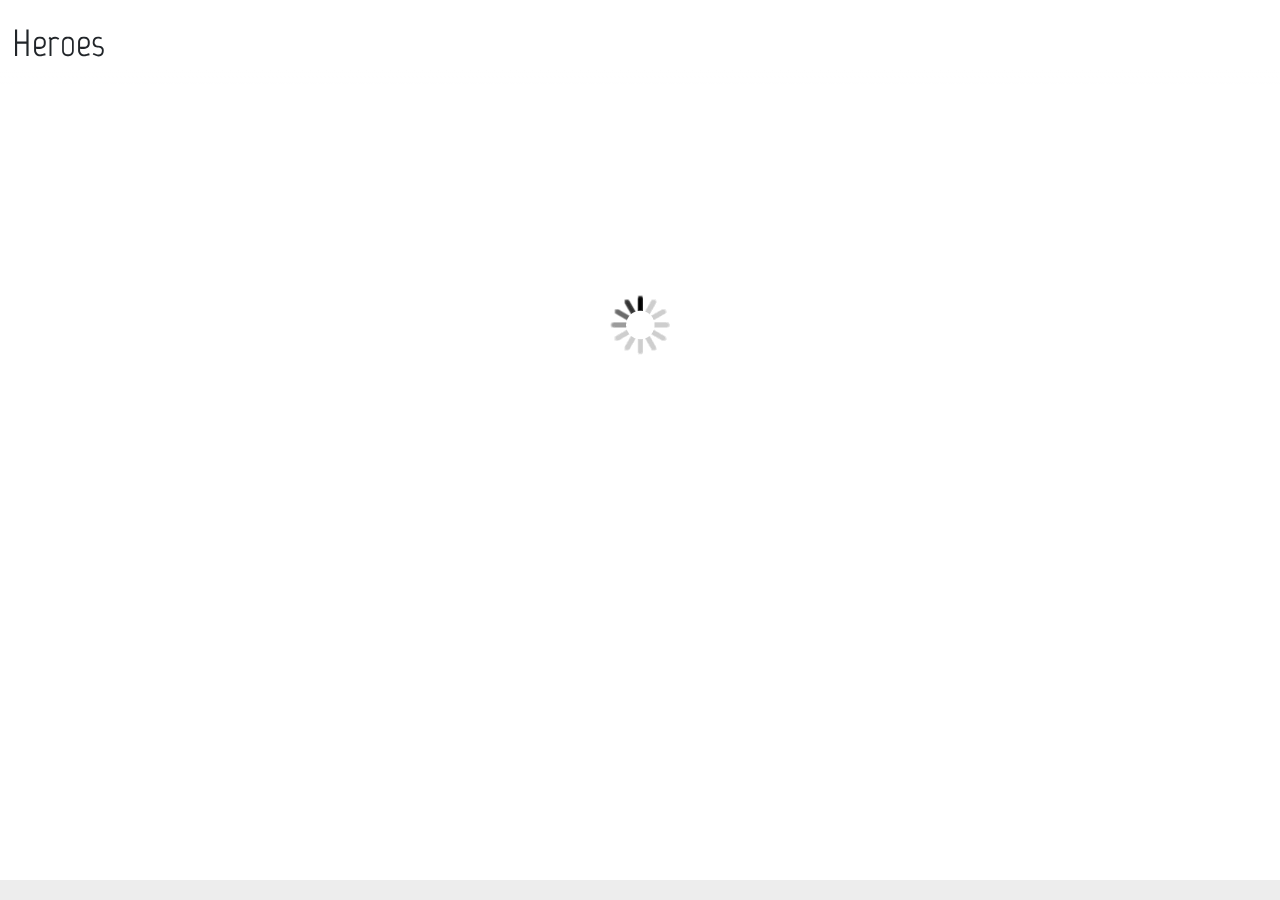
<file: index.html>
<!doctype html>
<html lang="pt-br">

<head>
  <meta charset="utf-8">
  <meta name="viewport" content="width=device-width, initial-scale=1" />
  <link href="css/bootstrap.min.css" rel="stylesheet" />
  <link href="css/styles.css" rel="stylesheet" />
  <link href="manifest.json" rel="manifest" />
  <link rel="shortcut icon" href="icons/favicon.ico" type="image/x-icon">
  <link rel="icon" href="icons/favicon.ico" type="image/x-icon">

  <!-- iOS meta tags and icons -->
  <meta name="apple-mobile-web-app-capable" content="yes">
  <meta name="apple-mobile-web-app-status-bar-style" content="black">
  <meta name="apple-mobile-web-app-title" content="Heroes">
  <link rel="apple-touch-icon" href="icons/152.png">
  <meta name="description" content="Heroes">
  <meta name="theme-color" content="#FFFFFF" />

  <title>Heroes App</title>
</head>

<body>
  <header class="container-fluid fixed-top">
    <h1 class="title_logo">Heroes</h1>
  </header>

  <main class="container">

    <div id="content" class="row">
      <div class="load-icon"></div>
    </div>


    <div class="row" id="load-area" style="display: none;">
      <div id="col-12">
        <div class="d-grid gap-2">
          <button class="btn btn-outline-dark" id="btLoadMore" type="button" onclick="javascript:loadMore()">Load more</button>
        </div>
      </div>
    </div>

  </main>

  <footer class="container-fluid fixed-bottom">
    <input type="button" value="Install App" hidden id="btnInstall" class="btn btn-dark" />
  </footer>

  <script src="js/bootstrap.bundle.min.js"></script>
  <script src="js/app.js"></script>

  <script>
    let swRegister = null;

    if ('serviceWorker' in navigator) {
      window.addEventListener('load', () => {
        navigator.serviceWorker.register("service-worker.js").then((reg) => {
          swRegister = reg;
          initInstall();
        })
      });
    }

  </script>
</body>

</html>
</file>
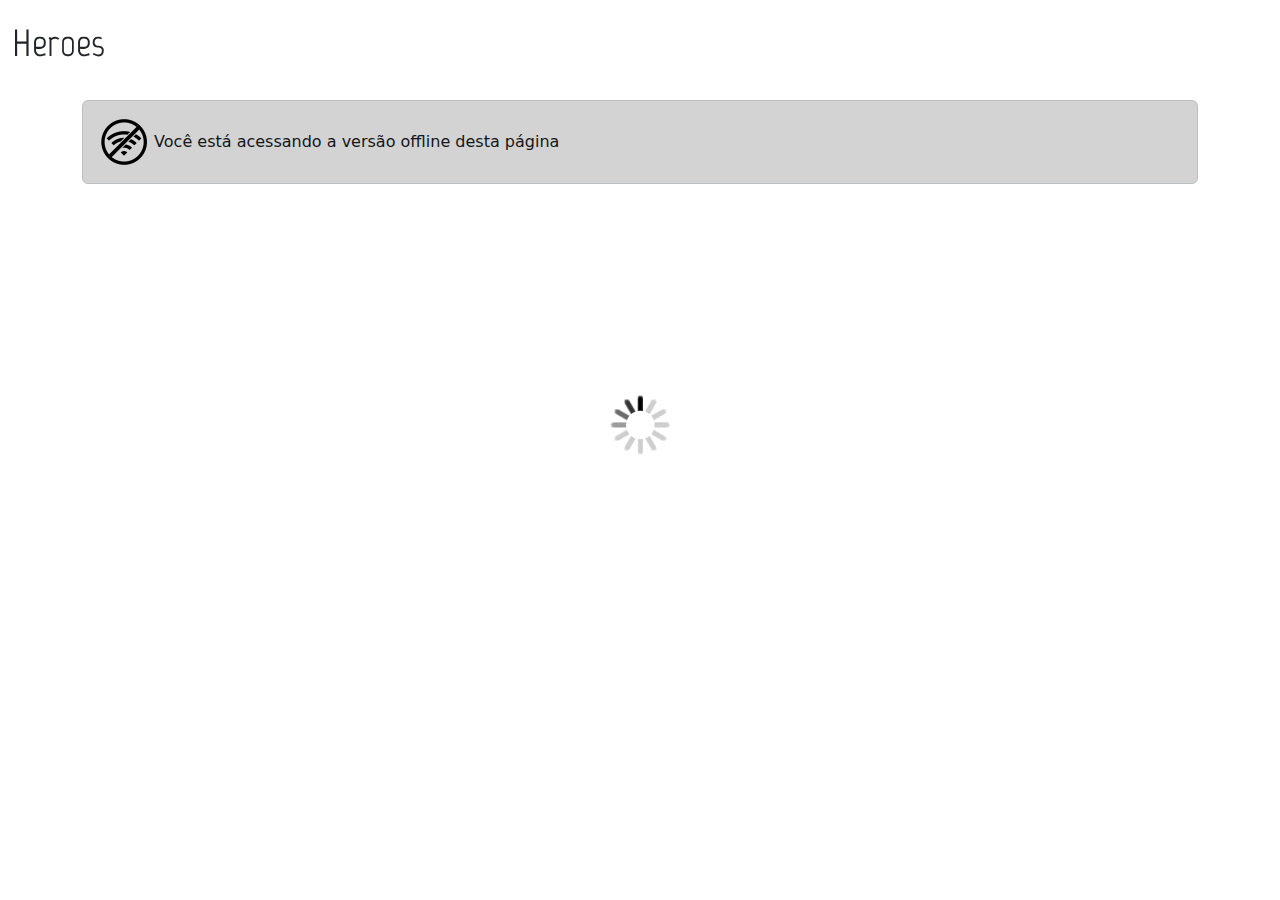
<file: offline.html>
<!doctype html>
<html lang="pt-br">

<head>
  <meta charset="utf-8">
  <meta name="viewport" content="width=device-width, initial-scale=1" />
  <link href="css/bootstrap.min.css" rel="stylesheet" />
  <link href="css/styles.css" rel="stylesheet" />
  <link href="manifest.json" rel="manifest" />
  <link rel="shortcut icon" href="icons/favicon.ico" type="image/x-icon">
  <link rel="icon" href="icons/favicon.ico" type="image/x-icon">

  <!-- iOS meta tags and icons -->
  <meta name="apple-mobile-web-app-capable" content="yes">
  <meta name="apple-mobile-web-app-status-bar-style" content="black">
  <meta name="apple-mobile-web-app-title" content="Heroes">
  <link rel="apple-touch-icon" href="icons/152.png">
  <meta name="description" content="Heroes">
  <meta name="theme-color" content="#FFFFFF" />

  <title>Heroes App</title>
</head>

<body>
  <header class="container-fluid fixed-top">
    <h1 class="title_logo">Heroes</h1>
  </header>

  <main class="container">

    <div class="row">

      <div class="col-12">
        <div class="alert alert-dark" role="alert">
          <img src="img/offline.png" width="50" />
          Você está acessando a versão offline desta página
        </div>
      </div>

      <div id="content">
        <div class="load-icon"></div>
      </div>

    </div>
  </main>

  <script src="js/bootstrap.bundle.min.js"></script>
  <script>

    let heroes_json;
    let count_hero;
    let count;
    let fetch = 20;
    let offset = 0;
    let content = document.getElementById("content");
    let btInstall = document.getElementById("btnInstall");
    let html_content = "";
    let CACHE_DINAMICO = "heroes_dinamico";

    function carregar_hero() {

      var data_json = JSON.parse(localStorage.getItem(CACHE_DINAMICO));
      console.log(data_json)

      offset = data_json.data.offset;
      count = data_json.data.count;
      count_hero += count;
      heroes_json = data_json.data.results;
      console.log(heroes_json)

      printCard();
    }

    carregar_hero();

    function printCard() {
      content.innerHTML = "";

      if (heroes_json.length > 0) {
        showHero();
      } else {
        content.innerHTML = msg_alert("No hero found", "dark");
      }
    }

    function showHero() {
      for (let i = 0; i < count; i++) {
        html_content += card(heroes_json[i])
      }

      content.innerHTML += html_content;
    }

    function card({ thumbnail, name, description, urls }) {
      return `      
      <div class="col-12 col-md-6 col-lg-4 d-flex align-items-stretch col-sm">
        <div class="card">
          <img src="img/no-img.png" class="card-img-top" />
          <div class="card-body">
            <h5 class="card-title">${name}</h5>
            <p class="card-text">${description || "Description not found"}</p>
          </div>
        </div>
      </div>`
    }

    function msg_alert(msg, tipo) {
      return `<div class="alert alert-${tipo}" role="alert">${msg}</div>`
    }

    let windowInstall = null;

    window.addEventListener('beforeinstallprompt', callInstallWindow);

    function callInstallWindow(evt) {
      windowInstall = evt;
    }

    let initInstall = function () {

      setTimeout(() => {
        if (windowInstall != null) btInstall.removeAttribute("hidden");
      }, 500);

      btInstall.addEventListener("click", () => {
        btInstall.setAttribute("hidden", true);
        windowInstall.prompt();

        windowInstall.userChoice.then((choice) => {
          if (choice.outcome === 'accepted') {
            console.log("Usuário fez a instalação do app");
          } else {
            console.log("Usuário NÃO fez a instalação do app");
            btInstall.removeAttribute("hidden");
          }
        })
      })
    }
  </script>

</body>

</html>
</file>
<file: css/styles.css>
@font-face {
    font-family: 'Marvel';
    src: url('fonts/Marvel-Regular.eot');
    src: local('Marvel'), local('Marvel-Regular'),
        url('fonts/Marvel-Regular.eot?#iefix') format('embedded-opentype'),
        url('fonts/Marvel-Regular.woff2') format('woff2'),
        url('fonts/Marvel-Regular.woff') format('woff'),
        url('fonts/Marvel-Regular.ttf') format('truetype');
    font-weight: normal;
    font-style: normal;
}

@font-face {
    font-family: 'Marvel';
    src: url('fonts/Marvel-Italic.eot');
    src: local('Marvel Italic'), local('Marvel-Italic'),
        url('fonts/Marvel-Italic.eot?#iefix') format('embedded-opentype'),
        url('fonts/Marvel-Italic.woff2') format('woff2'),
        url('fonts/Marvel-Italic.woff') format('woff'),
        url('fonts/Marvel-Italic.ttf') format('truetype');
    font-weight: normal;
    font-style: italic;
}

@font-face {
    font-family: 'Marvel';
    src: url('fonts/Marvel-BoldItalic.eot');
    src: local('Marvel Bold Italic'), local('Marvel-BoldItalic'),
        url('fonts/Marvel-BoldItalic.eot?#iefix') format('embedded-opentype'),
        url('fonts/Marvel-BoldItalic.woff2') format('woff2'),
        url('fonts/Marvel-BoldItalic.woff') format('woff'),
        url('fonts/Marvel-BoldItalic.ttf') format('truetype');
    font-weight: bold;
    font-style: italic;
}

@font-face {
    font-family: 'Marvel';
    src: url('fonts/Marvel-Bold.eot');
    src: local('Marvel Bold'), local('Marvel-Bold'),
        url('fonts/Marvel-Bold.eot?#iefix') format('embedded-opentype'),
        url('fonts/Marvel-Bold.woff2') format('woff2'),
        url('fonts/Marvel-Bold.woff') format('woff'),
        url('fonts/Marvel-Bold.ttf') format('truetype');
    font-weight: bold;
    font-style: normal;
}

header {
    background: #FFFFFF;
    background: -moz-linear-gradient(top, #FFFFFF 0%, #FFFFFF 80%, #FFFFFF 100%);
    background: -webkit-linear-gradient(top, #FFFFFF 0%, #FFFFFF 80%, #FFFFFF 100%);
    background: linear-gradient(to bottom, #FFFFFF 0%, #FFFFFF 80%, #ffffff00 100%);
    padding: 10px;
    max-height: 100%;
    z-index: 9999 !important;
}

main {
    margin-top: 100px;
    margin-bottom: 80px;
}

footer {    
    padding: 10px;
    background: #ededed;
    text-align: center;
    z-index: 100;
}

#btnLoadMore {
    margin-bottom: 30px;
}

.title_logo {
    font-family: 'Marvel', sans-serif;
    font-size: 2.4em;
    width: 160px;
    margin-top: 10px;
}

.logo_home {
    position: absolute;
    width: 155px;
    right: -47px;
    top: -30px;
}

.card {
    margin-bottom: 20px;
    border-radius: 20px;    
    overflow: hidden;
    width: 100%;
    height: 100%;
    box-shadow: 0 0 5px 0 rgba(22, 22, 26, .25);
}

.col-sm{
    margin-bottom: 20px;
}

.load-icon {
    width: 100%;
    height: 50vh;
    background: url('../img/load.gif') no-repeat center;
    position: relative;
    float: left;
}
</file>
